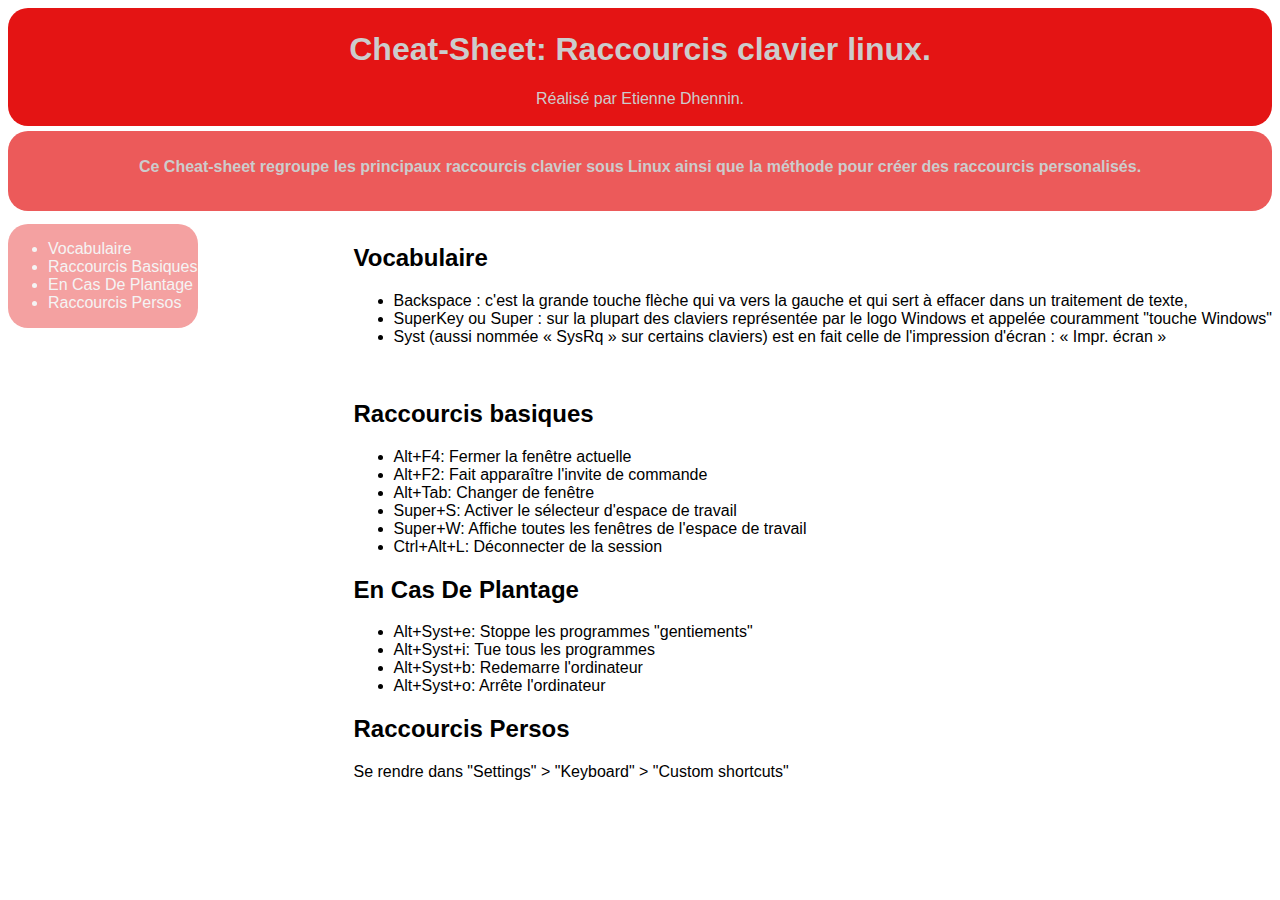
<file: index.html>
<!DOCTYPE html>

<html>

<head>

    <meta charset="utf-8" />
    <meta name="viewport" content="width=device-width, initial-scale=1.0, shrink-to-fit=no">
    <link type="text/css" rel="stylesheet" href="rcr_linux_css.css" />
    <title>Raccourcis Clavier Linux</title>

</head>

<body>

    <header id="header">
        <h1>Cheat-Sheet: Raccourcis clavier linux.</h1>
        <p><em> Réalisé par Etienne Dhennin.</em></p>
    </header>

    <div id="intro">
        <h4>Ce Cheat-sheet regroupe les principaux raccourcis clavier sous Linux ainsi que la méthode pour créer des raccourcis personalisés.</h4>
    </div>

    <nav>
        <ul>
            <li>Vocabulaire</li>
            <li>Raccourcis Basiques</li>
            <li>En Cas De Plantage</li>
            <li>Raccourcis Persos</li>
        </ul>
    </nav>

    <div id="main">
        <h2>Vocabulaire</h2>
        <ul>
            <li><strong>Backspace</strong> : c'est la grande touche flèche qui va vers la gauche et qui sert à effacer dans un traitement de texte, </li>
            <li><strong>SuperKey ou Super</strong> : sur la plupart des claviers représentée par le logo Windows et appelée couramment "touche Windows"</li>
            <li><strong>Syst</strong> (aussi nommée « SysRq » sur certains claviers) est en fait celle de l'impression d'écran : « Impr. écran »</li>
        </ul>
        <p>
            </br>
        </p>
        <h2>Raccourcis basiques</h2>
        <ul>
            <li><strong>Alt+F4</strong>: Fermer la fenêtre actuelle</li>
            <li><strong>Alt+F2</strong>: Fait apparaître l'invite de commande</li>
            <li><strong>Alt+Tab</strong>: Changer de fenêtre</li>
            <li><strong>Super+S</strong>: Activer le sélecteur d'espace de travail</li>
            <li><strong>Super+W</strong>: Affiche toutes les fenêtres de l'espace de travail</li>
            <li><strong>Ctrl+Alt+L</strong>: Déconnecter de la session</li>
        </ul>

        <h2>En Cas De Plantage</h2>
        <ul>
            <li><strong>Alt+Syst+e</strong>: Stoppe les programmes "gentiements"</li>
            <li><strong>Alt+Syst+i</strong>: Tue tous les programmes</li>
            <li><strong>Alt+Syst+b</strong>: Redemarre l'ordinateur</li>
            <li><strong>Alt+Syst+o</strong>: Arrête l'ordinateur</li>
        </ul>

        <h2>Raccourcis Persos</h2>
        <p> Se rendre dans "Settings" > "Keyboard" > "Custom shortcuts"</p>




    </div>





</body>

</html>
</file>
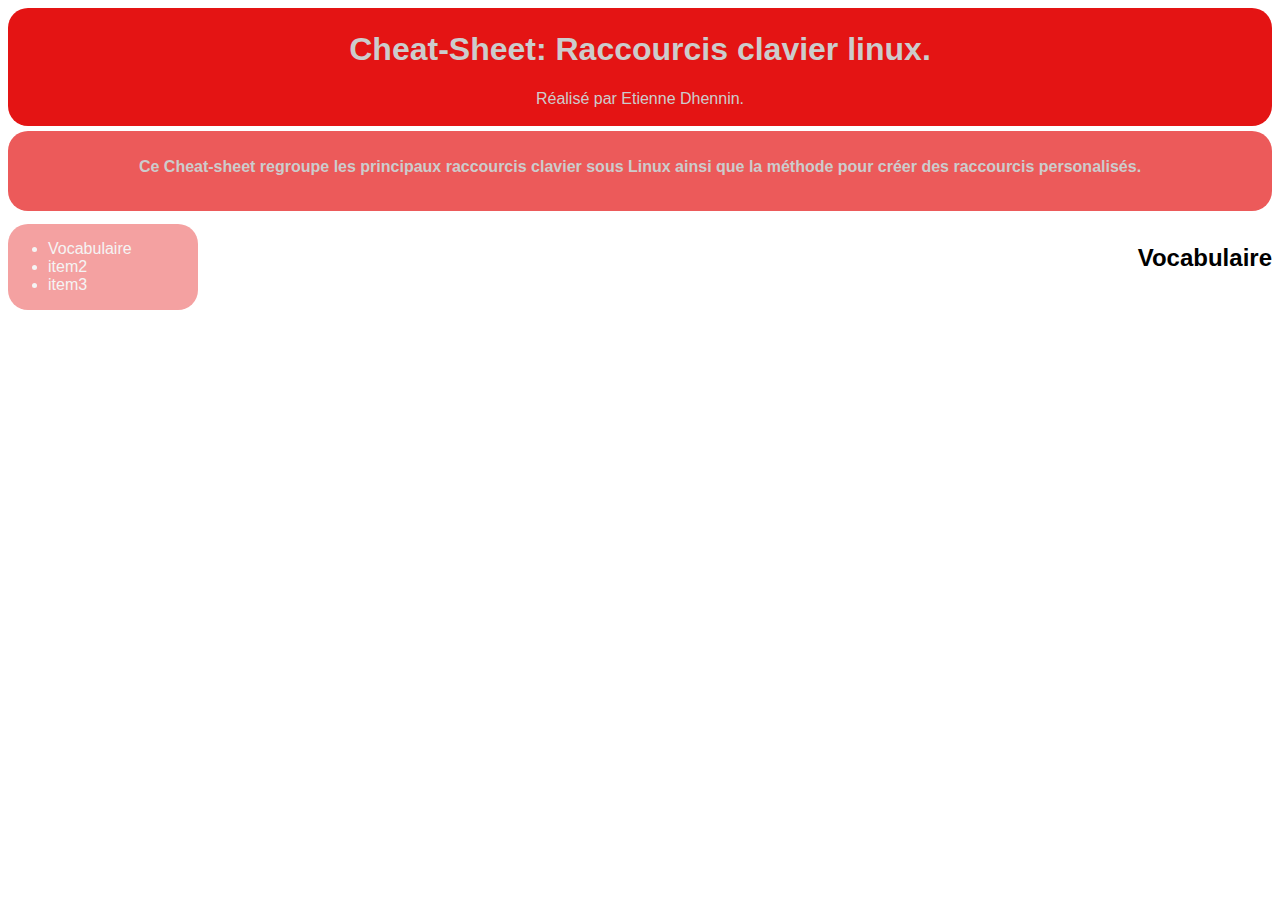
<file: rcr_linux.html>
<!DOCTYPE html>

<html>

<head>

    <meta charset="utf-8" />
    <link type="text/css" rel="stylesheet" href="rcr_linux_css.css" />
    <title>Raccourcis Clavier Linux</title>

</head>

<body>

    <header id="header">
        <h1>Cheat-Sheet: Raccourcis clavier linux.</h1>
        <p><em> Réalisé par Etienne Dhennin.</em></p>
    </header>

    <div id="intro">
        <h4>Ce Cheat-sheet regroupe les principaux raccourcis clavier sous Linux ainsi que la méthode pour créer des raccourcis personalisés.</h4>
    </div>

    <nav>
        <ul>
            <li>Vocabulaire</li>
            <li>item2</li>
            <li>item3</li>
        </ul>
    </nav>

    <div id="main">
        <h2>Vocabulaire</h2>

    </div>





</body>

</html>
</file>
<file: rcr_linux_css.css>
/* Defining global settings */

* {
  font-family: Verdana,sans-serif;
}

strong {
  font-weight: normal;
}

em {
  font-style: normal;
}

/* Defining header properties */

#header {
  border-radius: 20px;
  background-color: #E41414;
  width: 99,5%;
  height:15%;
  color: #cccccc;
  padding-top: 2px;
  padding-bottom: 2px;
  text-align: center;
}

#header h1 {
  font-size: 1,125em;
}

/* Defining intro properties */

#intro {
  border-radius: 20px;
  background-color: #ec5a5a;
  width: 99,5%;
  height: 10%;
  color : #cccccc;
  text-align: center;
  margin-top: 5px;
  padding-top: 6px;
  padding-bottom: 14px;
}

/* Defining main parts: nav on the left and main on the right */

nav {
  float: left;
  margin-top: 1%;
  width: 15%;
  border-radius: 20px;
  background-color: #f4a1a1;
  color: #f4f4f4;

}

#main {
  float:right;
  margin-top: 1%;
  margin-left: 1%;
  width: 75%:
  text-align: left;

}
</file>
